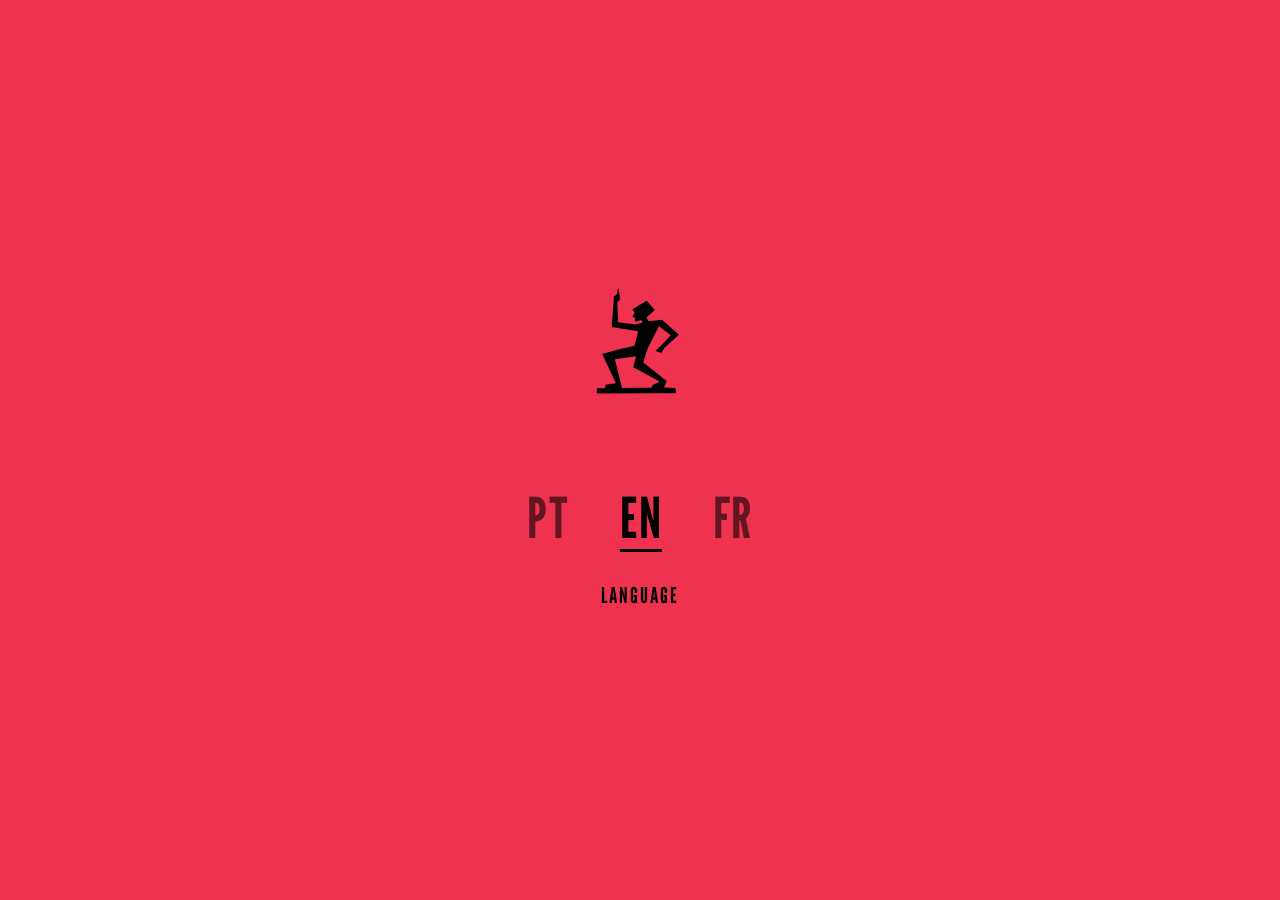
<file: loading-idiomas.html>
<!doctype html>
<html lang="pt">
<head>
<meta charset="utf-8">
<meta name="viewport" content="width=device-width, initial-scale=1">
<meta name="robots" content="noindex, nofollow">
<title>TMANECAS — ecrã de carregamento</title>
<link rel="preconnect" href="https://fonts.googleapis.com">
<link rel="preconnect" href="https://fonts.gstatic.com" crossorigin>
<link href="https://fonts.googleapis.com/css2?family=League+Gothic&display=swap" rel="stylesheet">
<style>
  :root {
    --vermelho: #ef334f;
    --tinta: #000102;
    --display: "League Gothic", "Arial Narrow", sans-serif;
  }

  * { box-sizing: border-box; }

  html, body { height: 100%; }

  body {
    align-items: center;
    background: var(--vermelho);
    display: flex;
    flex-direction: column;
    justify-content: center;
    margin: 0;
  }

  /* O icone e a animacao sao os mesmos do site — copiados do #tmanecas-loader
     para esta pagina se comportar exactamente como o ecra a serio. */
  .icone {
    animation: pulsar 1.5s ease-in-out infinite;
    fill: var(--tinta);
    height: auto;
    width: clamp(84px, 11vw, 148px);
  }

  @keyframes pulsar {
    0%, 100% { opacity: 1; transform: scale(1); }
    50% { opacity: .55; transform: scale(.94); }
  }

  @media (prefers-reduced-motion: reduce) {
    .icone { animation: none; }
  }

  /* Os idiomas entram um pouco depois do icone, para o ecra nao chegar todo
     de uma vez. */
  .idiomas {
    animation: surgir .6s ease .45s both;
    display: flex;
    gap: clamp(26px, 4vw, 54px);
    margin-top: clamp(46px, 7vh, 88px);
  }

  @keyframes surgir {
    from { opacity: 0; transform: translateY(14px); }
    to { opacity: 1; transform: translateY(0); }
  }

  @media (prefers-reduced-motion: reduce) {
    .idiomas { animation: none; }
  }

  .idioma {
    appearance: none;
    background: transparent;
    border: 0;
    color: var(--tinta);
    cursor: pointer;
    font-family: var(--display);
    font-size: clamp(34px, 4.4vw, 58px);
    letter-spacing: .02em;
    line-height: 1;
    padding: 0 0 .1em;
    position: relative;
    text-transform: uppercase;
    transition: opacity .3s ease;
  }

  /* O sublinhado cresce a partir do centro, em vez de piscar. */
  .idioma::after {
    background: var(--tinta);
    bottom: 0;
    content: "";
    height: 3px;
    left: 50%;
    position: absolute;
    transform: translateX(-50%) scaleX(0);
    transform-origin: center;
    transition: transform .34s cubic-bezier(.22, .61, .36, 1);
    width: 100%;
  }

  .idioma:hover::after,
  .idioma:focus-visible::after,
  .idioma[aria-pressed="true"]::after {
    transform: translateX(-50%) scaleX(1);
  }

  .idioma:not([aria-pressed="true"]) { opacity: .58; }
  .idioma:hover, .idioma:focus-visible { opacity: 1; }
  .idioma:focus-visible { outline: 2px solid var(--tinta); outline-offset: 8px; }

  /* Rotulo do selector — escrito no proprio idioma escolhido. */
  .nota {
    animation: surgir .6s ease .6s both;
    color: var(--tinta);
    font-family: var(--display);
    font-size: clamp(17px, 1.7vw, 23px);
    letter-spacing: .09em;
    margin-top: clamp(24px, 3.4vh, 40px);
    opacity: .72;
    text-transform: uppercase;
  }
</style>
</head>
<body>

<svg class="icone" viewBox="0 0 95.37 106.46" role="img" aria-label="TMANECAS">
  <path d="M68.3,44.16l-8.14-6.09-7.09,14.34c-1.58,3.2-2.18,6.74-3.39,10.21l15.82,12.65-1.83,4.34,7.61.31c.53.98.61,2.34.45,3.6l-18.58.03-30.48.09-4.63-.2.37-3.42c1.87-.56,3.52.5,5.44-.07l.16-2.25,7.07-.97-9.24-19.84c7.2-2.08,14.27-3.81,21.79-5.52l2.55-9.89-17.95-2.93,1.3-16.77.11-3.89,2.16-1.37.52-3.44c.01-.09.44-.24.68-.3l.92,7.22-1.85,1.92.49,13.53,11.87,1.42,4.73-1.38-.79-1.57-4.02,1.16-.59-1.11c-.16-.3.55-1.08.67-1.15l-2.19-1.48,1.67-2.13-1.58-2.55,9.6-5.87,5.55,6.28-5.62,5.03,1.35,2.69,9.14-1.17,11.5,10.27-9.8,8.7-2.3,3.63-3.77-1.32c1.46-1.9,3.06-3.1,4.56-4.68l5.75-6.03ZM55.32,79.82c.09-1.27.48-1.68,1.22-2.07l4.16-2.26-17.87-9.55,1.93-7.52-14.36,1.98,4.85,19.47,9.15-.18,10.92.13Z"/>
</svg>

<nav class="idiomas" aria-label="Escolher idioma">
  <button class="idioma" type="button" data-idioma="pt" aria-pressed="true">PT</button>
  <button class="idioma" type="button" data-idioma="en" aria-pressed="false">EN</button>
  <button class="idioma" type="button" data-idioma="fr" aria-pressed="false">FR</button>
</nav>

<p class="nota" id="nota">Idioma</p>

<script>
(() => {
  const notas = {
    pt: "Idioma",
    en: "Language",
    fr: "Langue"
  };
  const titulos = {
    pt: "TMANECAS — idioma",
    en: "TMANECAS — language",
    fr: "TMANECAS — langue"
  };

  const nota = document.getElementById("nota");
  const botoes = [...document.querySelectorAll(".idioma")];

  function escolher(idioma) {
    botoes.forEach((b) => b.setAttribute("aria-pressed", String(b.dataset.idioma === idioma)));
    nota.textContent = notas[idioma];
    document.documentElement.lang = idioma;
    document.title = titulos[idioma];
    try { localStorage.setItem("tmanecas-idioma", idioma); } catch (e) {}
  }

  botoes.forEach((b) => b.addEventListener("click", () => escolher(b.dataset.idioma)));

  // Arranca no idioma ja escolhido antes, ou no do navegador se for um dos tres.
  let inicial = "pt";
  try { inicial = localStorage.getItem("tmanecas-idioma") || inicial; } catch (e) {}
  if (!notas[inicial]) inicial = "pt";
  const doNavegador = (navigator.language || "").slice(0, 2).toLowerCase();
  try {
    if (!localStorage.getItem("tmanecas-idioma") && notas[doNavegador]) inicial = doNavegador;
  } catch (e) {}
  escolher(inicial);
})();
</script>
</body>
</html>
</file>
